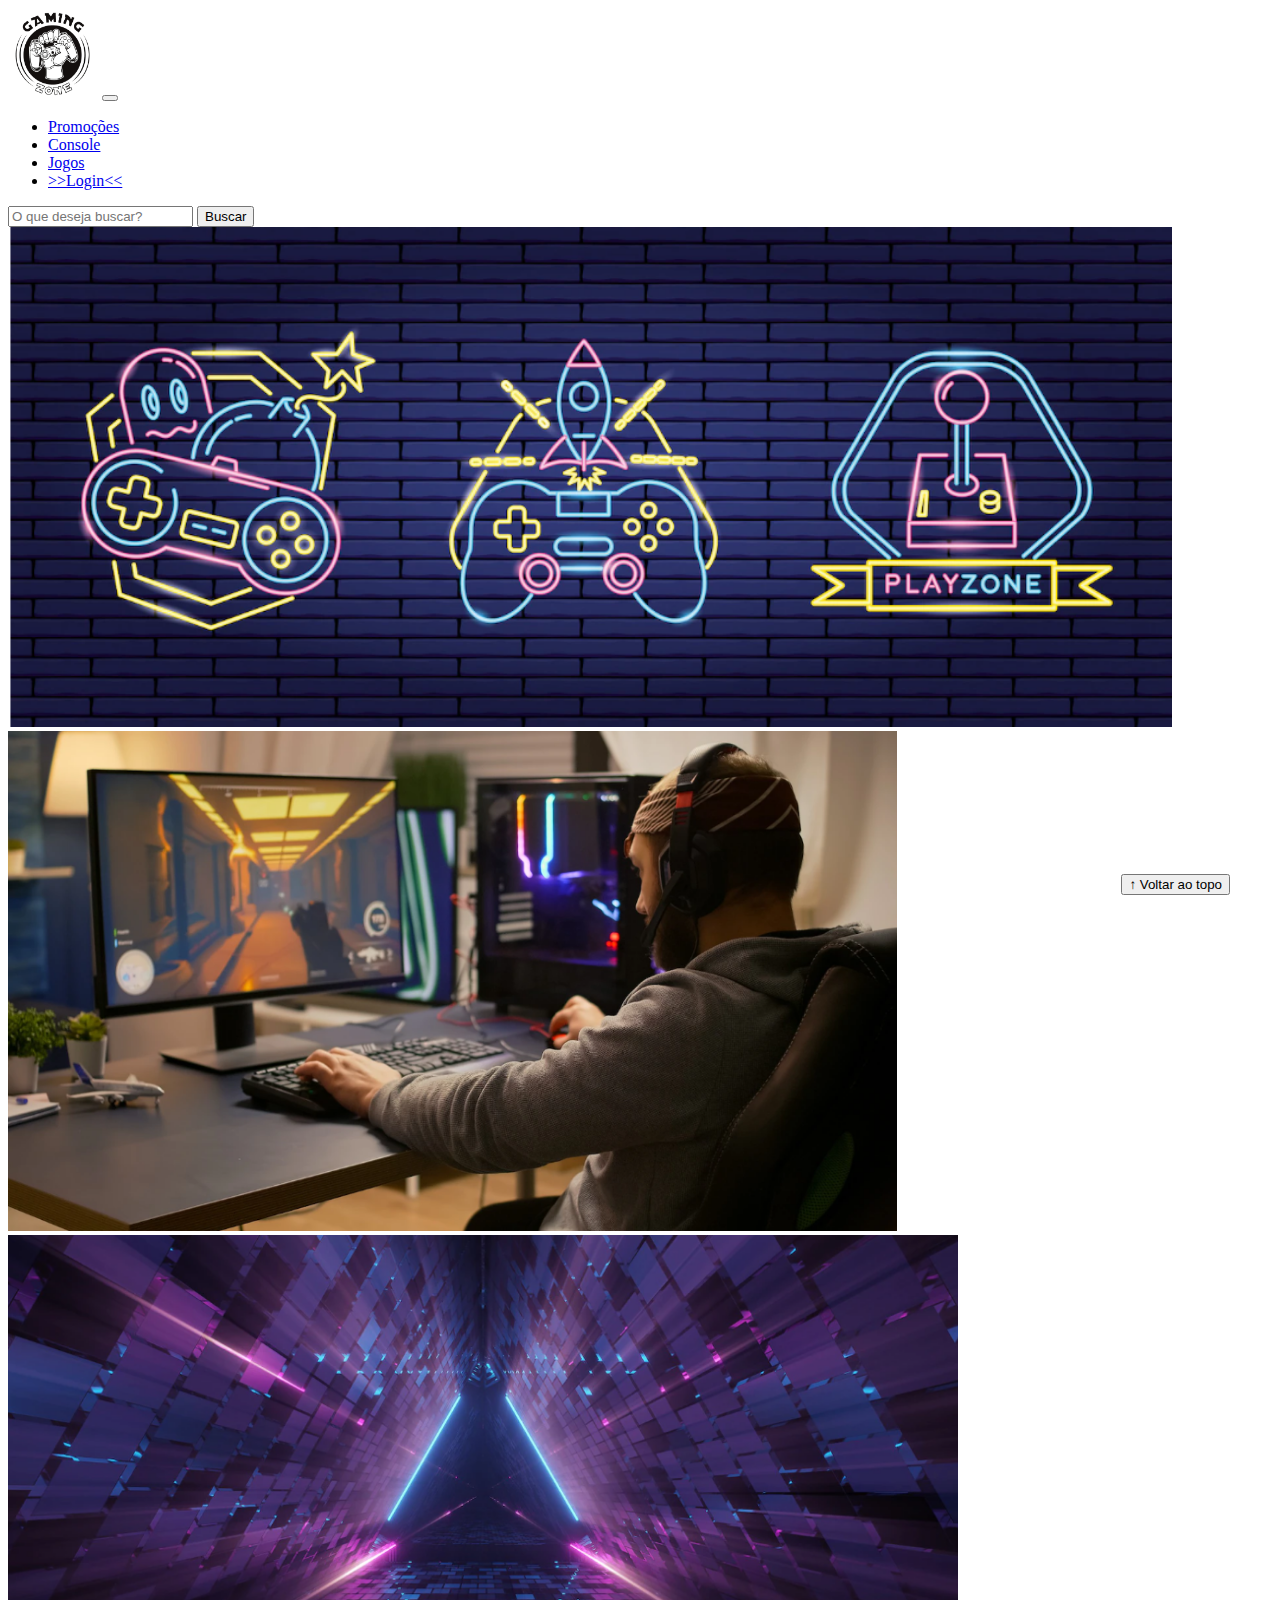
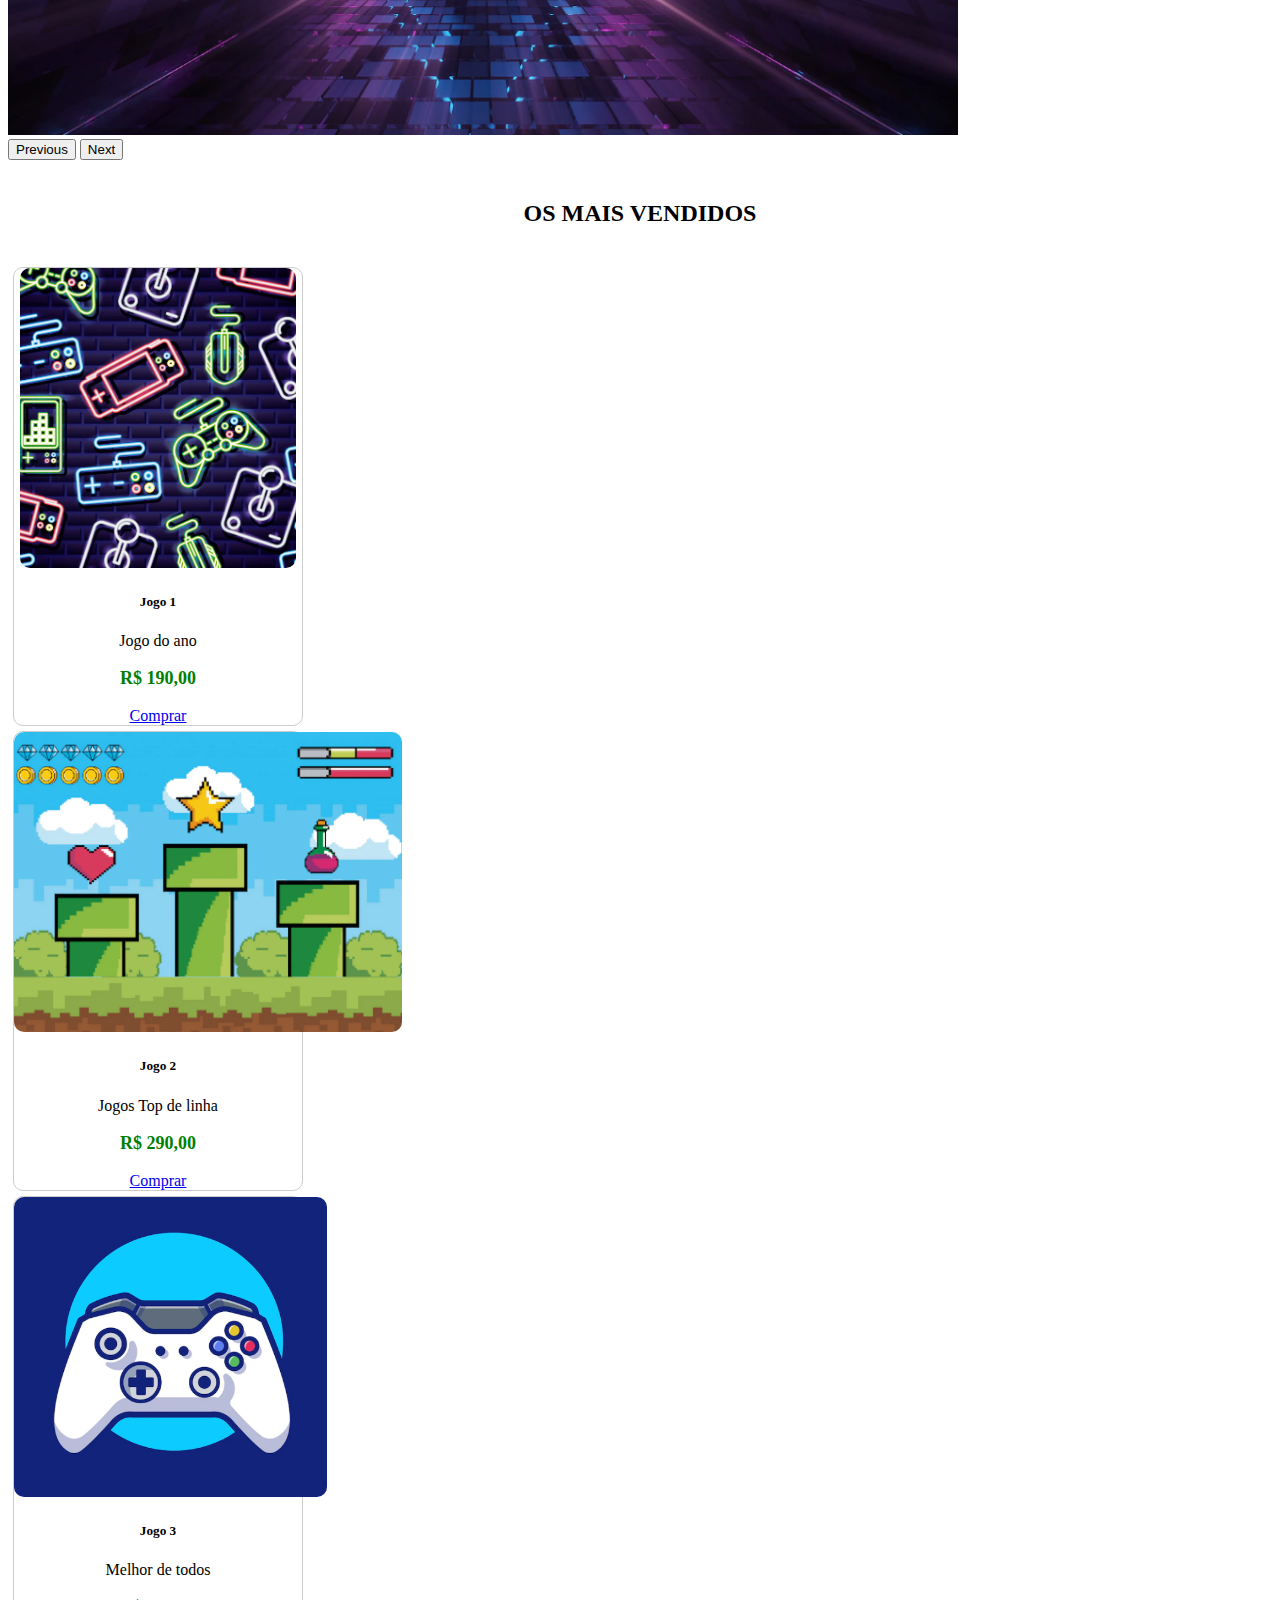
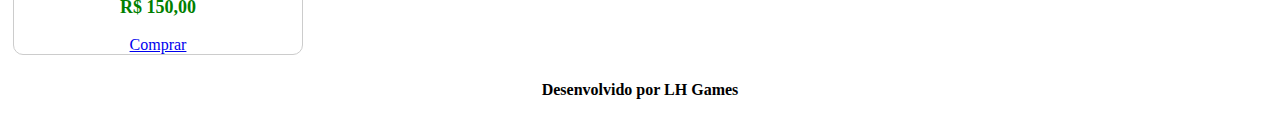
<file: index.html>
<!DOCTYPE html>
<html lang="pt-br">

<head>
  <meta charset="UTF-8">
  <meta http-equiv="X-UA-Compatible" content="IE=edge">
  <meta name="viewport" content="width=device-width, initial-scale=1.0">
  <title>LH Games</title>

  <link href="https://cdn.jsdelivr.net/npm/bootstrap@5.2.2/dist/css/bootstrap.min.css" rel="stylesheet"
    integrity="sha384-Zenh87qX5JnK2Jl0vWa8Ck2rdkQ2Bzep5IDxbcnCeuOxjzrPF/et3URy9Bv1WTRi" crossorigin="anonymous">

  <link rel="stylesheet" href="css/estilo.css">



</head>

<body>
  <header>
    <nav class="navbar navbar-expand-lg bg-body-tertiary">
      <div class="container-fluid">
        <a class="navbar-brand" href="index.html"><img src="img/logo.png"></a>
        <button class="navbar-toggler" type="button" data-bs-toggle="collapse" data-bs-target="#navbarSupportedContent" aria-controls="navbarSupportedContent" aria-expanded="false" aria-label="Toggle navigation">
          <span class="navbar-toggler-icon"></span>
        </button>
        <div class="collapse navbar-collapse" id="navbarSupportedContent">
          <ul class="navbar-nav me-auto mb-2 mb-lg-0">
            <li class="nav-item">
              <a class="nav-link active" aria-current="page" href="#">Promoções</a>
            </li>
            <li class="nav-item">
              <a class="nav-link" href="Consoles.html">Console</a>
            </li>
            <li class="nav-item">
              <a class="nav-link" href="#">Jogos</a>
            </li>
            <li class="nav-item">
              <a class="nav-link" href="login.html">>>Login<<</a>
            </li>
          </ul>
          <form class="d-flex" role="search">
            <input class="form-control me-2" type="search" placeholder="O que deseja buscar?" aria-label="Search">
            <button class="btn btn-outline-success" type="submit">Buscar</button>
          </form>
        </div>
      </div>
    </nav>
  </header>

  <main>



    <section id="section-banners" class="container-fluid">

      <div id="carouselExample" class="carousel slide">
        <div class="carousel-inner">
          <div class="carousel-item active">
            <img src="img/banner1.PNG" class="d-block w-100" alt="Venha comprar na nossa loja!">
          </div>
          <div class="carousel-item">
            <img src="img/banner2.PNG" class="d-block w-100" alt="Promoção de produtos">
          </div>
          <div class="carousel-item">
            <img src="img/banner3.PNG" class="d-block w-100" alt="Várias novidades de produtos">
          </div>
        </div>
        <button class="carousel-control-prev" type="button" data-bs-target="#carouselExample" data-bs-slide="prev">
          <span class="carousel-control-prev-icon" aria-hidden="true"></span>
          <span class="visually-hidden">Previous</span>
        </button>
        <button class="carousel-control-next" type="button" data-bs-target="#carouselExample" data-bs-slide="next">
          <span class="carousel-control-next-icon" aria-hidden="true"></span>
          <span class="visually-hidden">Next</span>
        </button>
      </div>

    </section>
    <section id="section-vendidos" class="container-fluid">

      <h2>OS MAIS VENDIDOS</h2>

      <div class="card-group">
        <div class="card" style="width: 18rem;">
          <img src="img/jogo1.PNG" class="card-img-top" alt="Jogo de aventura">
          <div class="card-body">
            <h5 class="card-title">Jogo 1</h5>
            <p class="card-text">Jogo do ano</p>
            <p class="preco">R$ 190,00</p>
            <a href="#" class="btn btn-primary">Comprar</a>
          </div>
        </div>

        <div class="card" style="width: 18rem;">
          <img src="img/jogo2.PNG" class="card-img-top" alt="Jogo de Corrida">
          <div class="card-body">
            <h5 class="card-title">Jogo 2</h5>
            <p class="card-text">Jogos Top de linha</p>
            <p class="preco">R$ 290,00</p>
            <a href="#" class="btn btn-primary">Comprar</a>
          </div>
        </div>

        <div class="card" style="width: 18rem;">
          <img src="img/jogo3.PNG" class="card-img-top" alt="Melhor de todos">
          <div class="card-body">
            <h5 class="card-title">Jogo 3</h5>
            <p class="card-text">Melhor de todos</p>
            <p class="preco">R$ 150,00</p>
            <a href="#" class="btn btn-primary">Comprar</a>
          </div>
        </div>
      </div>  
    </section>


  </main>

  <footer>
    <p>Desenvolvido por LH Games</p>
  </footer>

  <button id="voltar-topo" type="button" class="btn btn-outline-primary" onclick="topo()">&uarr; Voltar ao topo</button>

  <script src="js/script.js"></script>
  <script src="https://cdn.jsdelivr.net/npm/bootstrap@5.2.2/dist/js/bootstrap.bundle.min.js"
    integrity="sha384-OERcA2EqjJCMA+/3y+gxIOqMEjwtxJY7qPCqsdltbNJuaOe923+mo//f6V8Qbsw3"
    crossorigin="anonymous"></script>

</body>

</html>
</file>
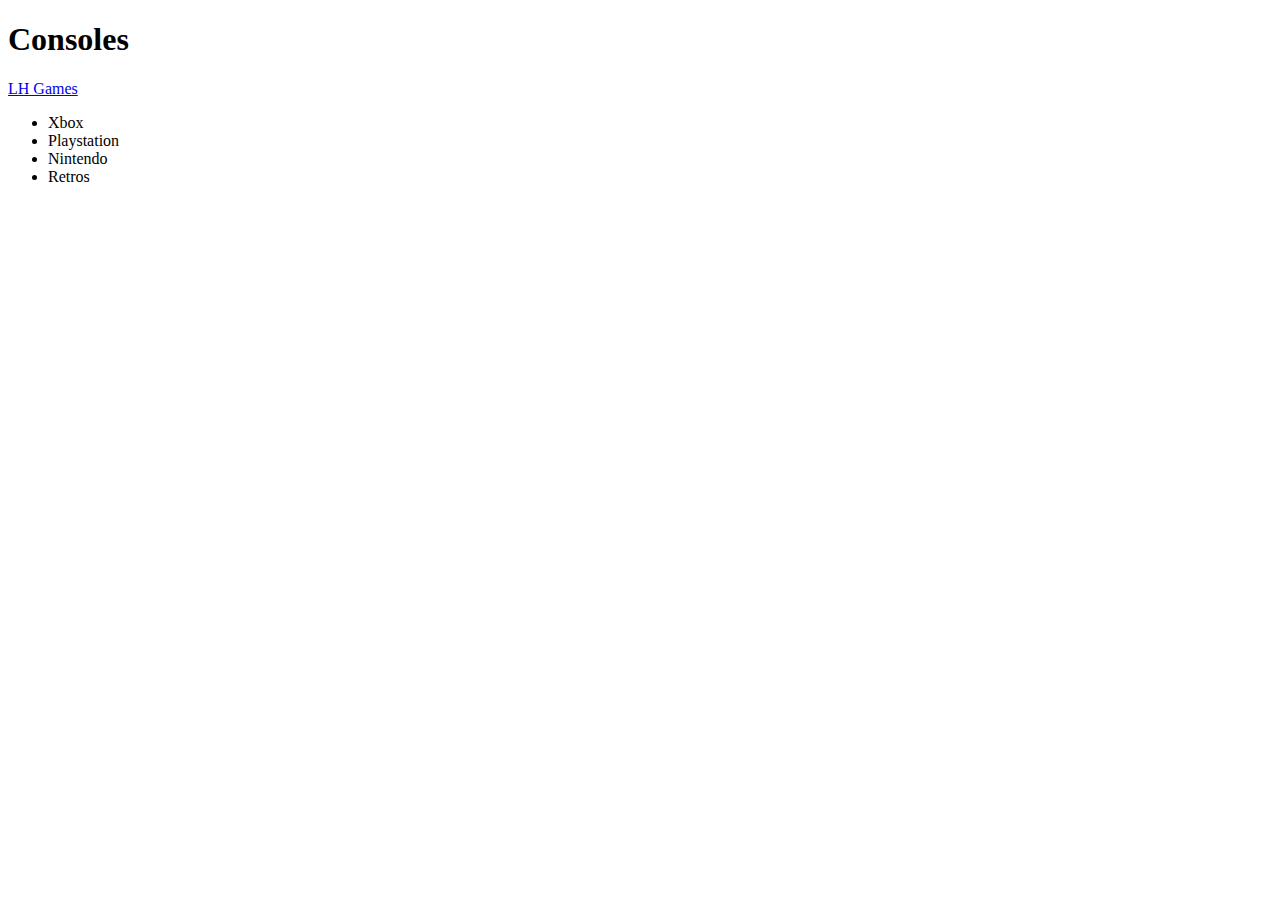
<file: Consoles.html>
<!DOCTYPE html>
<html lang="pt-br">
<head>
    <meta charset="UTF-8">
    <meta name="viewport" content="width=device-width, initial-scale=1.0">
    <title>Consoles</title>
</head>
<body>
    <h1>Consoles</h1>
    <a class="navbar-brand" href="index.html">LH Games</a>
    <div>
        <ul>
           <li>Xbox</li>
           <li>Playstation</li>
           <li>Nintendo</li>
           <li>Retros</li> 
        </ul>
    </div>
</body>
</html>
</file>
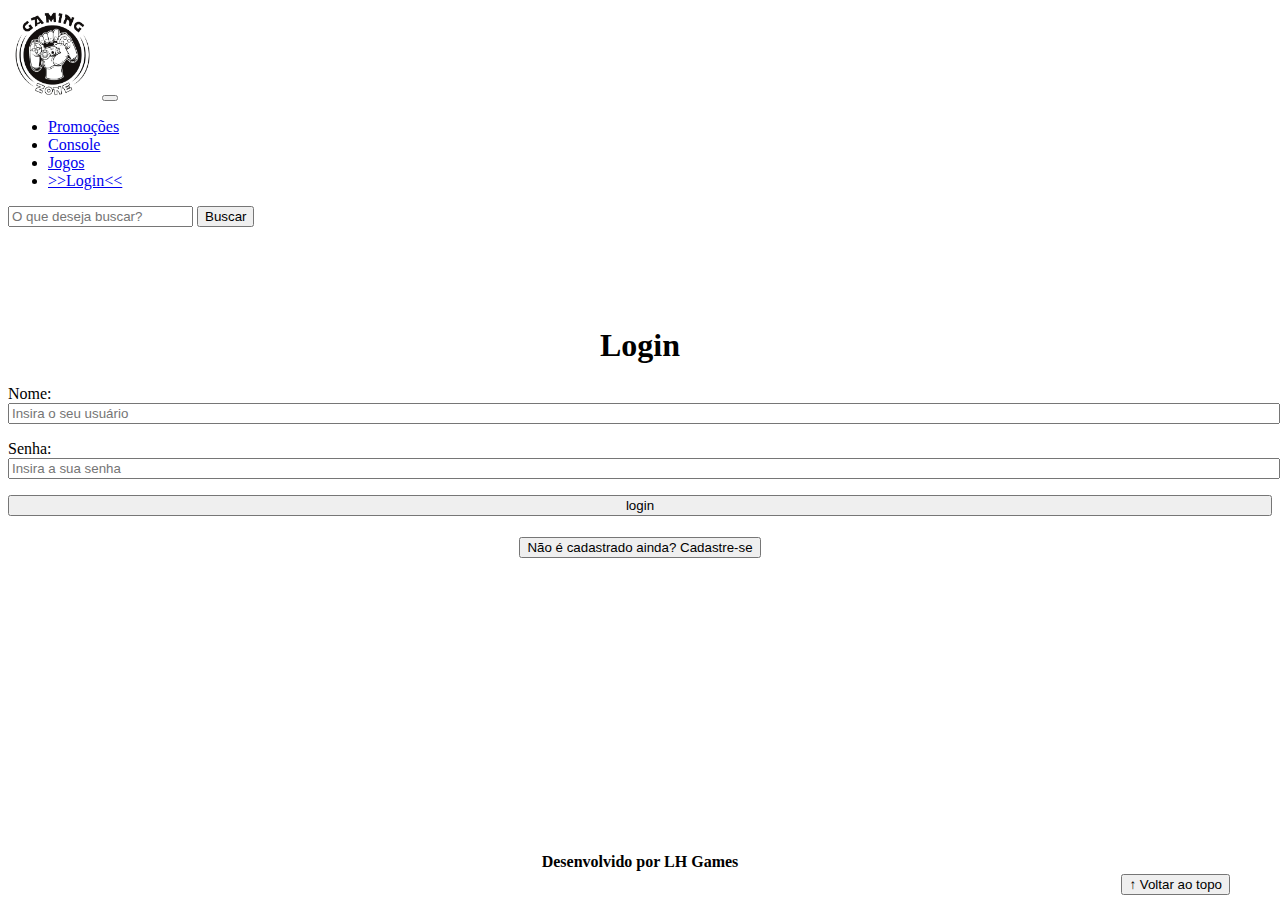
<file: login.html>
<!DOCTYPE html>
<html lang="pt-br">

<head>
    <meta charset="UTF-8">
    <meta http-equiv="X-UA-Compatible" content="IE=edge">
    <meta name="viewport" content="width=device-width, initial-scale=1.0">
    <title>LH Games - login</title>
    <link href="https://cdn.jsdelivr.net/npm/bootstrap@5.2.2/dist/css/bootstrap.min.css" rel="stylesheet"
        integrity="sha384-Zenh87qX5JnK2Jl0vWa8Ck2rdkQ2Bzep5IDxbcnCeuOxjzrPF/et3URy9Bv1WTRi" crossorigin="anonymous">
    <link rel="stylesheet" href="css/estilo.css">
</head>

<body>
    <header>
        <nav class="navbar navbar-expand-lg bg-body-tertiary">
            <div class="container-fluid">
              <a class="navbar-brand" href="index.html"><img src="img/logo.png"></a>
              <button class="navbar-toggler" type="button" data-bs-toggle="collapse" data-bs-target="#navbarSupportedContent" aria-controls="navbarSupportedContent" aria-expanded="false" aria-label="Toggle navigation">
                <span class="navbar-toggler-icon"></span>
              </button>
              <div class="collapse navbar-collapse" id="navbarSupportedContent">
                <ul class="navbar-nav me-auto mb-2 mb-lg-0">
                  <li class="nav-item">
                    <a class="nav-link active" aria-current="page" href="#">Promoções</a>
                  </li>
                  <li class="nav-item">
                    <a class="nav-link" href="Consoles.html">Console</a>
                  </li>
                  <li class="nav-item">
                    <a class="nav-link" href="#">Jogos</a>
                  </li>
                  <li class="nav-item">
                    <a class="nav-link" href="login.html">>>Login<<</a>
                  </li>
                </ul>
                <form class="d-flex" role="search">
                  <input class="form-control me-2" type="search" placeholder="O que deseja buscar?" aria-label="Search">
                  <button class="btn btn-outline-success" type="submit">Buscar</button>
                </form>
              </div>
            </div>
          </nav>
    </header>

    <main>
        <section id="section-login">
            <h1>Login</h1>
            <div class="d-flex justify-content-center">
                <form method="post" action="" id="login">
                    <p>
                        <label for="usuario">Nome: </label>
                        <input id="usuario" name="usuario" required="required" type="text"
                            placeholder="Insira o seu usuário" class="form-control" />
                    </p>
                    <p>
                        <label for="senha">Senha: </label>
                        <input id="senha" name="senha" required="required" type="password"
                            placeholder="Insira a sua senha" class="form-control" />
                    </p>
                    <p>
                        <input type="button" value="login" class="btn btn-primary" id="bt-login" onclick="login()" />
                    </p>
                </form>
            </div>
        </section>

        <section id="section-cadastro">
            <div id="botao-cadastrar">
                <button type="button" class="btn btn-info">Não é cadastrado ainda? Cadastre-se</button>
            </div>
            <div id="form-cadastrar">

                <h1>Criar minha conta</h1>
                <p>Informe os seus dados abaixo para criar sua conta.</p>

                <div class="d-flex justify-content-center">
                    <form method="post" action="" id="login">
                        <p>
                            <label for="usuario">Usuário: </label>
                            <input id="usuario" name="usuario" required="required" type="text"
                                placeholder="ex. nome de usuário" class="form-control" />
                        </p>
                        <p>
                            <label for="email">E-mail: </label>
                            <input id="email" name="email" required="required" type="email"
                                placeholder="seu@email.com.br" class="form-control" />
                        </p>
                        <p>
                            <label for="senha">Senha: </label>
                            <input id="senha" name="senha" required="required" type="password"
                                placeholder="mínimo de 6 caracteres" class="form-control" />
                        </p>
                        <p>
                            <input type="button" value="Cadastrar" class="btn btn-primary" id="bt-cadastrar"
                                onclick="cadastro()" />
                        </p>
                    </form>
                </div>

            </div>
        </section>

    </main>



    <footer>
        <p>Desenvolvido por LH Games</p>
    </footer>

    <button id="voltar-topo" type="button" class="btn btn-outline-primary">&uarr; Voltar ao topo</button>

    <script src="https://cdn.jsdelivr.net/npm/bootstrap@5.2.2/dist/js/bootstrap.bundle.min.js"
        integrity="sha384-OERcA2EqjJCMA+/3y+gxIOqMEjwtxJY7qPCqsdltbNJuaOe923+mo//f6V8Qbsw3"
        crossorigin="anonymous"></script>
    <script src="js/script.js"></script>

    <script src="https://code.jquery.com/jquery-3.6.1.js"
        integrity="sha256-3zlB5s2uwoUzrXK3BT7AX3FyvojsraNFxCc2vC/7pNI=" crossorigin="anonymous"></script>
    <script type="text/javascript" src="js/jquery-script.js"></script>

</body>

</html>
</file>
<file: css/estilo.css>
/*cabeçalho*/
header img{
    height: 90px;
    width: 90px;
}

/*Conteudo principal*/
main {
    min-height: 500px;
}

/*banner*/
#section-banners img {
    height: 500px;
}

/*Produtos vendidos*/

#section-vendidos{
    text-align: center;
}

#section-vendidos h2{
    font-weight: bold;
    padding: 20px;
}

#section-vendidos img {
    height: 300px;
    border-radius: 10px;
}

#section-vendidos .card {
    margin: 5px;
    border: 1px solid #ccc;
    border-radius: 10px;
}

#section-vendidos .preco {
    color: green;
    font-size: 18px;
    font-weight: bold;
}

/*Rodapé*/
footer {
    text-align: center;
}

footer p {
    font-weight: bold;
    padding: 10px;
}

/*Botão Voltar topo*/

#voltar-topo {
    position: fixed;
    bottom: 5px;
    right: 50px;
}

/* página de login  */

#section-login{
    margin-top: 100px;
}

#section-login h1 {
    text-align: center;
}

#section-login input{
    width: 100%;
}

/* Formulário de cadastro*/

#section-cadastro{
    padding: 5px;
    text-align: center;
    background-color: #fff;
}

#form-cadastrar {
    padding: 50px;
    display: none;
}
</file>
